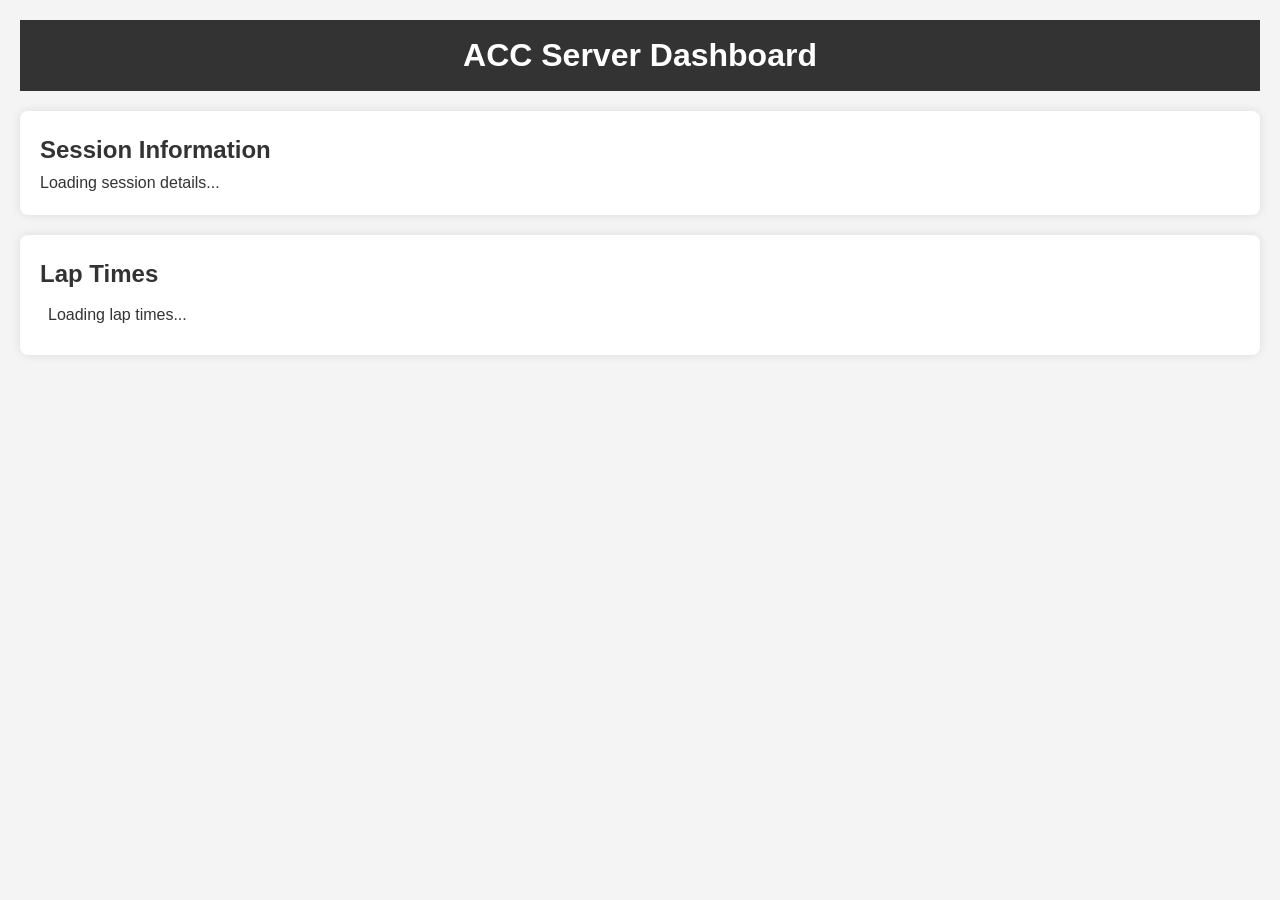
<file: web/index.html>
<!DOCTYPE html>
<html lang="en">
<head>
    <meta charset="UTF-8">
    <meta name="viewport" content="width=device-width, initial-scale=1.0">
    <title>ACC Server Dashboard</title>
    <link rel="stylesheet" href="styles.css">
</head>
<body>
    <header>
        <h1>ACC Server Dashboard</h1>
    </header>
    <main>
        <section id="session-info">
            <h2>Session Information</h2>
            <p id="session-details">Loading session details...</p>
        </section>
        <section id="lap-times">
            <h2>Lap Times</h2>
            <ul id="laptime-list">
                <li>Loading lap times...</li>
            </ul>
        </section>
    </main>
</body>
</html>
</file>
<file: web/styles.css>
:root {
    --background-color: #f4f4f4;
    --text-color: #333;
    --header-bg-color: #333;
    --header-text-color: #fff;
    --main-bg-color: #fff;
    --box-shadow-color: rgba(0, 0, 0, 0.1);
    --border-color: #ccc;
}

@media (prefers-color-scheme: dark) {
    :root {
        --background-color: #121212;
        --text-color: #bbb;
        --header-bg-color: #222;
        --header-text-color: #ddd;
        --main-bg-color: #333;
        --box-shadow-color: rgba(255, 255, 255, 0.1);
        --border-color: #444;
    }
}

/* basic reset */
body, h1, h2, p, ul, li {
    margin: 0;
    padding: 0;
    color: var(--text-color);
}

body {
    font-family: 'Arial', sans-serif;
    line-height: 1.6;
    padding: 20px;
    background-color: var(--background-color);
}

header {
    background: var(--header-bg-color);
    color: var(--header-text-color);
    padding: 10px 0;
    text-align: center;
}

main {
    margin-top: 20px;
}

section {
    background: var(--main-bg-color);
    padding: 20px;
    margin-bottom: 20px;
    border-radius: 8px;
    box-shadow: 0 0 10px 0 var(--box-shadow-color);
}

h1, h2 {
    color: inherit;
}

#laptime-list {
    list-style-type: none;
}

#laptime-list li {
    padding: 8px;
    border-bottom: 1px solid var(--border-color);
}

#laptime-list li:last-child {
    border-bottom: none;
}
</file>
